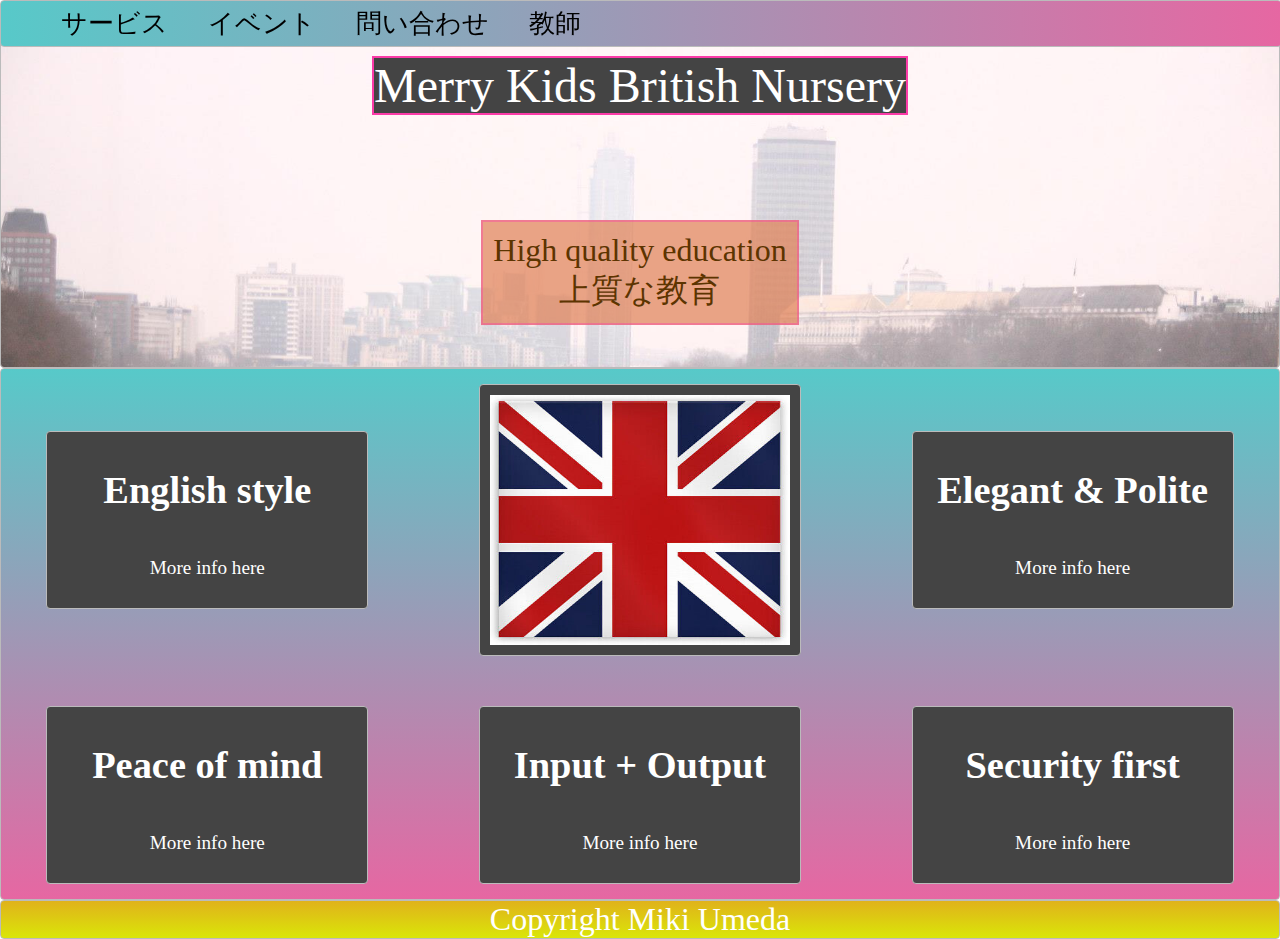
<file: index.html>
<!DOCTYPE html>
<html lang="en">
  <head>
    <meta charset="utf-8" />
    <link rel="icon" href="%PUBLIC_URL%/favicon.ico" />
    <meta name="viewport" content="width=device-width, initial-scale=1" />
    <meta name="theme-color" content="#000000" />
    <meta
      name="description"
    />
  <title>Miki's Nursery</title>
  <link rel="stylesheet" type="text/css" href="style.css">

</head>
<body>
    <div>
  <nav class="zone navcolour sticky">
  <ul class="main-nav" id="weatherList">
    <li><a href="service.html">サービス</a></li>
        <li><a href="events.html">イベント</a></li>
        <li><a href="contact.html">問い合わせ</a></li>
        <li><a href="teacher.html">教師</a></li>
  </ul>
  </nav>
  
  <div class="zone container1 description">
    <p class="descriptionTitle">
      <span class= "orange"> Merry Kids </span><span class= "blue">British Nursery </span>
    </p><br>
    <p class="description-brown">High quality education<br/>上質な教育</p>
  </div>

<div class="zone pinkblue grid-wrapper">
    <div class="box zone"><h1> English style</h1><p>More info here</p></div>
    <div class="box zone"><img src="img/jack.jpg"/></div>
    <div class="box zone"><h1> Elegant & Polite</h1><p>More info here</p></div>
    <div class="box zone"><h1> Peace of mind</h1><p>More info here</p></div>
    <div class="box zone"><h1> Input + Output</h1><p>More info here</p></div>
    <div class="box zone"><h1> Security first</h1><p>More info here</p></div>
 
</div>
  

  <footer class="zone yellow footer">Copyright Miki Umeda</footer>
</div>
<script type="text/javascript" src="weather.js"></script>

</body>
</html>
</file>
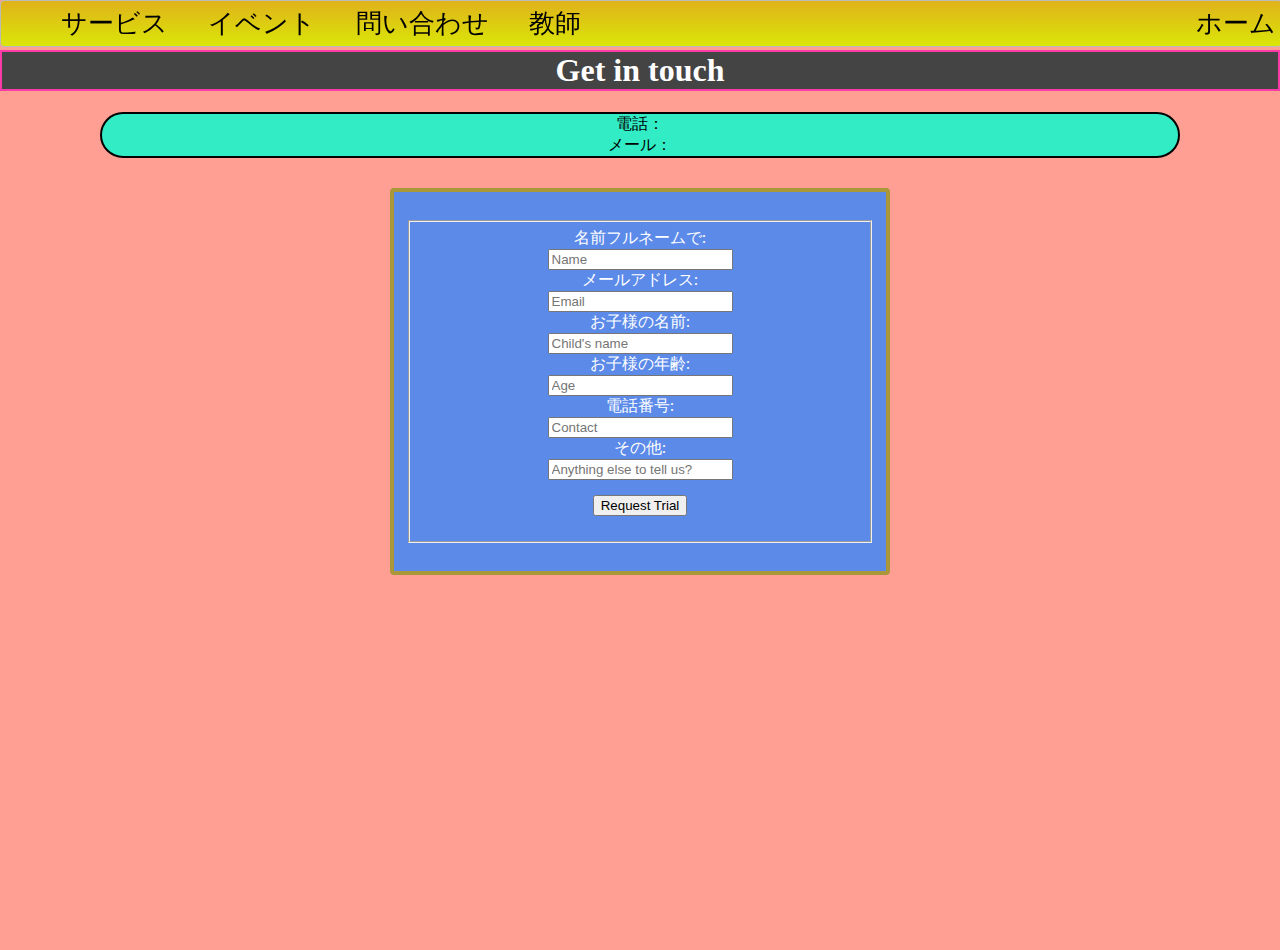
<file: contact.html>
<!DOCTYPE html>
<html>
<head>
  <title>Layout Master</title>
  <link rel="stylesheet" type="text/css" href="./style.css">
</head>
<body class="body2">
  <div></div>
<nav class="zone yellow sticky">
    <ul class="main-nav">
      <li><a href="service.html">サービス</a></li>
          <li><a href="events.html">イベント</a></li>
      <li><a href="contact.html">問い合わせ</a></li>
      <li><a href="teacher.html">教師</a></li>
      <li class="home"><a href="index.html">ホーム</a></li>
    </ul>
    </nav>
  </div>
  <div>
    <h1 class="teacherstitle">Get in touch</h1>
  </div>
  <div class ="description-index">電話：<br>
    メール：
  </div>
    <div>
      <form method="post" action="process_form.php" id="contactForm">
        <p><fieldset>
     <label for="name">名前フルネームで: <br><input id="name" name="name" type="text" placeholder="Name" class=".inline" required /></label><br>
     <label for="email">メールアドレス: <br><input id="email" name="email" type="email" placeholder="Email" required /></label><br>
    <label for="kidsname">お子様の名前: <br><input id="kidsname" name="company-name" type="text" placeholder="Child's name" required /></label><br>
     <label for="age">お子様の年齢: <br><input id="age" name="postcode" type="text" placeholder="Age" required /></label><br>
      <label for="phone">電話番号: <br><input id="number" name="number" type="number" placeholder="Contact"required /></label><br>
    <label for="other">その他:<br><input id="other" name="other" type="text" placeholder="Anything else to tell us?"/></label><br>
            
    
    <input class="requesttrial" type="submit" value="Request Trial"/></fieldset>
      </p></form>
</div>
</body>
</file>
<file: style.css>
/*bodies*/
body {
   
    width: 100%;
    height: 100vh;
    margin: 0;

}
.body2{
	background: linear-gradient(to right,#ff9e93, #ff9e93, #ff9e93); /* Standard syntax */
    width: 100%;
  height: 100vh;
  margin: 0;
}
/*description and text boxes*/

.description{
color:white;
background-color: #444;
border: solid rgb(251, 59, 168) 2px; 
font-size: 1em;
margin-top: 20px;
text-align: center;
padding: 10px;
}
.description-brown{
    color:rgb(92, 52, 0);
    background-color:rgb(224, 128, 86, 0.7);
    border: solid rgb(251, 59, 168, 0.4) 2px; 
    font-size: 1em;
    margin-top: 20px;
    text-align: center;
    padding: 10px;
    }
.descriptionTitle{
    color:white;
    background-color: #444;
    border: solid rgb(251, 59, 168) 2px; 
    font-size: 1.5em;
    margin-top: 25px;
    text-align: center;

    }
    @media only screen and (max-width: 600px) {
        .description {
            font-size: 0.7em;
            margin-bottom:25px;
            margin-top: 35px;
        }
    }
    @media only screen and (max-width: 600px) {
        .descriptionTitle {
            font-size: 0.9em;
            margin-top: 25px;

        }
    }

test {
    background-color: #ff30cb;
}
.description-index {
    display:flex;
    justify-content: center;
    margin-left: 100px;
      margin-right: 100px;
      margin-bottom:20px;
      text-align: center;
  color: black;
    background-color: rgba(33, 243, 201, 0.922);
    border: solid black 2px; 
    border-radius: 100px;
  }
  .description-index2 {
    margin-left: 100px;
      margin-right: 100px;
      margin-bottom:20px;
      padding: 15px;
  color: white;
    background-color: grey;
    border: solid black 2px; 
    font-weight: 400;
    font-family: Cambria, Cochin, Georgia, Times, 'Times New Roman', serif;
  }
  @media screen and (max-width: 400px) {
    .description-index2 {
        font-size: 0.6rem;
    }
  }
  .indent {
    padding-left: 40px;
  }
  .emphasize2 {
    font-size:1.8rem;
    color: black;
    text-decoration: strong;
     }
.teacherstitle{
    margin-top:50px;
    color:white;
    text-align: center;
    background-color: #444;
    border: solid rgb(251, 59, 168) 2px; 
    }
    test {
        background-color: #ff30cb;
    }

/*NAV BAR*/
.main-nav {
    display:flex;
    justify-content: flex-start; /* Align items to the left */
    list-style: none;
    font-size: 0.8em;
    margin: 0;
    max-width: 100%;

}
@media only screen and (max-width: 1007px) {
    .main-nav {
        font-size: 0.4em;
        padding:0;
        margin: 0;
    }
}


@media only screen and (max-width: 425px) {
    .main-nav {
        font-size: 0.30em;
        padding:0;
        margin: 0;
    }
}
@media only screen and (max-width: 535px) {
    .home {
        font-size: 0.20em;
        padding:0;
        margin: 0;
    }
}
@media only screen and (max-width: 375px) {
    .main-nav {
        font-size: 0.13em;
        padding:0;
        margin: 0;
    }
}

@media only screen and (max-width: 445px) {
    .main-nav {
        font-size: 0.25em;
        padding:0;
        margin: 0;
    }
}
@media only screen and (max-width: 375px) {
    .main-nav {
        font-size: 0.2em;
        padding:0;
        margin: 0;
    }
}
@media only screen and (max-width: 348px) {
    .main-nav {
        font-size: 0.15em;
        padding:0;
        margin: 0;
    }
}
@media only screen and (max-width: 348px) {
    .home {
        display: none;
    }
}

li {
    padding: 5px;
    padding-left: 20px;
    padding-right: 20px;
    color: pink;
}

.main-nav .home {
    margin-left: auto; 
    color: #dae608;
    padding-left: 5px;
    padding-right: 5px;
}
a {
    color: black;
    text-decoration:none;

}

.sticky {
    position:fixed;
    top:0;
    width:100%;
}

/*COVER*/
.container1 {
    display:flex;
    align-items:center;
    justify-content: center;
    flex-direction: column;
  
    max-width: 100%;
    width: auto;
     height: auto;
  color: white;
  font-family: Tahoma;
  font-size: 16px;
  background: url(img/lnd2.jpg) no-repeat center center fixed; 
  -webkit-background-size: cover;
  -moz-background-size: cover;
  -o-background-size: cover;
  background-size: cover;
}
.zone {
    
    cursor:pointer;
    color:#FFF;
    font-size:2em;
    border-radius:4px;
    border:1px solid #bbb;
    transition: all 0.3s linear;
}
.zone:hover {
    -webkit-box-shadow:rgba(0,0,0,0.8) 0px 5px 15px, inset rgba(0,0,0,0.15) 0px -10px 20px;
    -moz-box-shadow:rgba(0,0,0,0.8) 0px 5px 15px, inset rgba(0,0,0,0.15) 0px -10px 20px;
    -o-box-shadow:rgba(0,0,0,0.8) 0px 5px 15px, inset rgba(0,0,0,0.15) 0px -10px 20px;
    box-shadow:rgba(0,0,0,0.8) 0px 5px 15px, inset rgba(0,0,0,0.15) 0px -10px 20px;
}
/*Sales Grid*/

.grid-wrapper {
    display:grid;
    gap: 20px;
    grid-template-columns: repeat(auto-fill, minmax(350px, 1fr));
    direction: column; 
  align-items: center;
}

.box {
    display: flex;
    flex-direction: column;
    align-items: center;
    justify-self: center;
    background-color: #444;
    padding:10px;
    margin:15px;
    font-size: 1.2rem;
    color:white;
    width: 300px;
    max-width: 80vw;
}

    .box > img {
        
        height:250px;
        width: 300px;
        max-width: 80vw;

    }
    .center-screen {
        display: flex;
        justify-content: center;
        align-items: center;
        text-align: center;
        min-height: 100vh;
      }
/*teacher pics*/
.teacherscontainer {
    display: flex;
    flex-wrap: wrap;
    justify-content: center;
    align-items: center;
    text-align: center;
      
  }
  .photo-us {
    margin:1px;
    font-size: 1.2rem;
    color:red;
    padding: 5px; 
    position: center;
    margin:40px;
    margin-top: 10px;

  }
.photo-us img{
        cursor:pointer;

    max-width: 300px;
    max-height:300px;
    align-self: center;
    justify-self: center;
    position: center;

}
.photo-us img:hover{
    transform: scale(1.2)
}
.photo-us > p {
    background-color: rgb(255,255,255,0.7);
    font-size: 1.2rem;
    color:red;
    width: 220px;
    text-align: center;
    align-self: center;
    margin:0px;
}
/*Events*/
.allevents {
    background-color: black;
    height: auto;
    width: auto;
    list-style-type: none;
    text-align: center;
    border-radius: 100px;


}

.allevents > ul {
    list-style-type: none;
    padding:20px;

}

form {
    width: 40vw;
    max-width: 500px;
    min-width: 300px;
    margin: 0 auto;
    padding-bottom: 2em;
    background-color: rgba(51, 133, 255, 0.8);
    color: white;
    padding: 8px 8px 8px 8px;
    border-bottom: 3px solid #3b3b4f;
    border: 4px solid #AA9739;
    margin-top: 30px;
    width: 100%;
    padding: 12px;
    border-radius: 4px;
    box-sizing: border-box;
    resize: vertical;
    text-align: center;
  }
@media only screen and (max-width: 450px) {
    form {
   width: 75vw;

    }
}

  .requesttrial {
    margin: 15px
  }
  .requesttrial:hover{
  background-color: green;
  }
  

/*FOOTER*/

footer  {
text-align: center;   
}
/***********************************************************************
 *  backgrounds
 **********************************************************************/
.navcolour{
    background: linear-gradient( to right, #57c9c9 0%, rgb(230, 103, 162) 100%);
}
.yellow{
    background: linear-gradient( #e0b21b 0%, #dae608 100%);

}

.pinkblue{
    background: linear-gradient(#57c9c9 0%, rgb(230, 103, 162) 100%);
}
</file>
